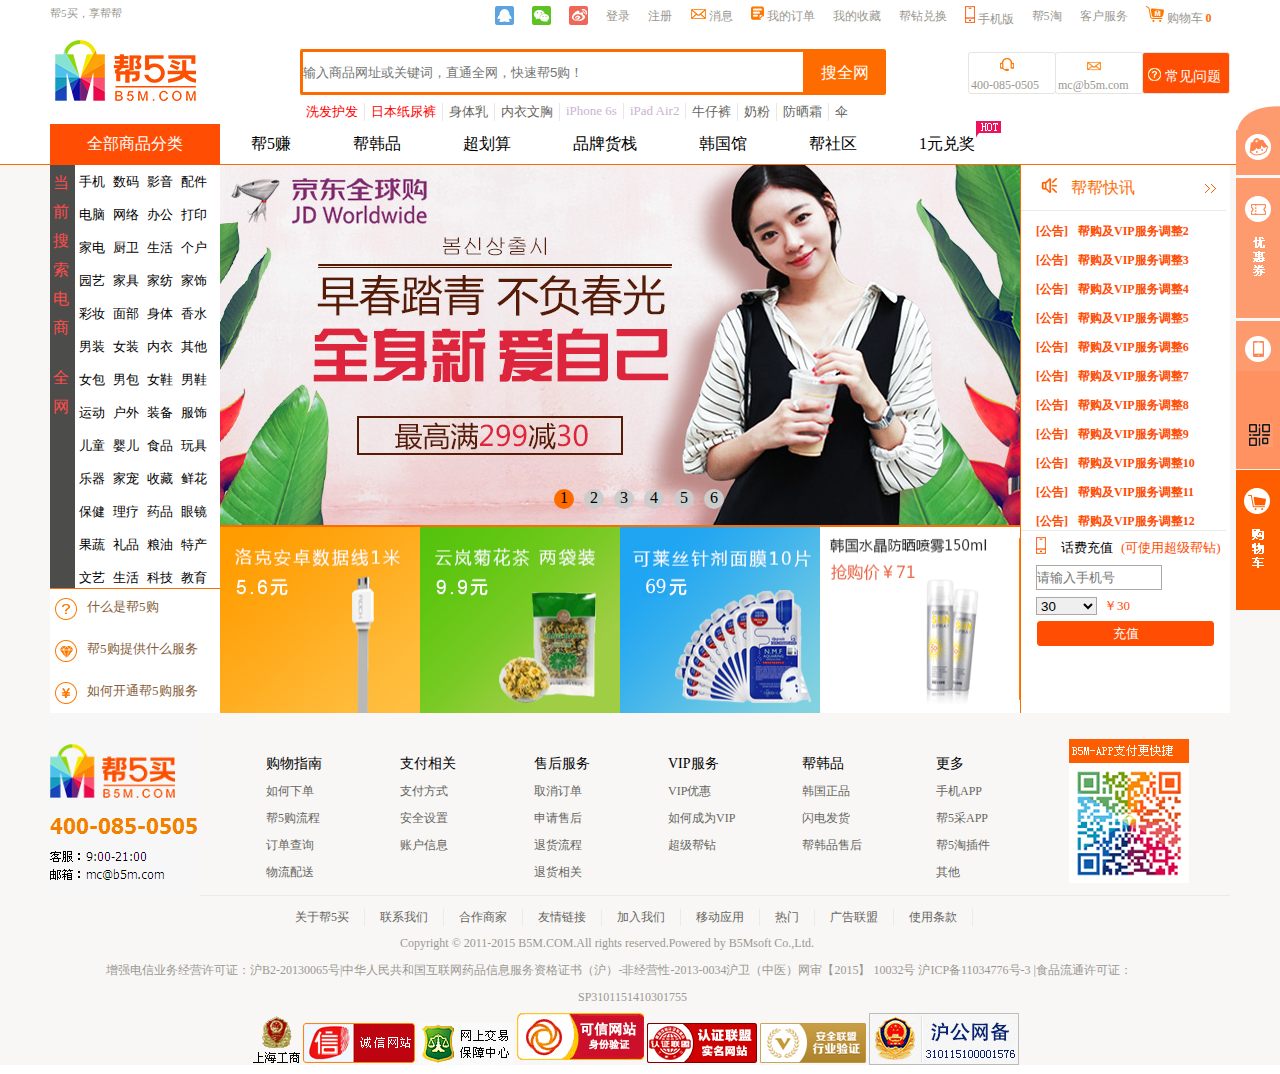
<file: index.html>
<!DOCTYPE html>
<html>
<head>
	<meta charset="utf-8">
	<title>demo</title>
	<link rel="stylesheet" type="text/css" href="bang5.css">
	<script type="text/javascript" src="index.js"></script>
</head>
<body>
	<!-- logole开始 -->
<div style="width: 100%;margin:0 auto;">
    <div id="top">
	<div class="logotop">
		<p class="topp">帮5买，享帮帮</p>
		<ul class="topul">
			<li><img src="img/xiao_07.jpg"></li>
			<li><img src="img/xiao_09.jpg"></li>
			<li><img src="img/xiao_11.jpg"></li>
			<li>登录</li>
			<li>注册</li>
			<li>
				<img src="img/xiao_16.jpg">
				<span>消息</span>
			</li>
			<li>
				<img src="img/dingdan.jpg">
				<span>我的订单</span>
			</li>
			<li>我的收藏</li>
			<li>帮钻兑换</li>
			<li>
				<img src="img/phone.png">
				<span>手机版</span>
			</li>
			<li>帮5淘</li>
			<li>客户服务</li>
			<li style="padding-right:0px;">
				<img src="img/gouwuche.jpg">
				<span>购物车</span>
				<span style="color:#fe6c00;font-weight: bolder;">0</span>
			</li>
		</ul>
	</div>
	<div class="logole">
		<img src="img/logo_03.jpg" class="logoimg">
		<input type="text" name="" placeholder="输入商品网址或关键词，直通全网，快速帮5购！" class="logoinput">
		<button class="sou">
			搜全网
		</button> 
		
		<div class="erji">
			<img src="img/xiao_14.jpg" class="logoim" style="margin-top: 5px;">
			<p style="margin-top: 3px;margin-left:2px;color: #9a9791;">400-085-0505</p>
		</div>
		<div class="emil1">
			<img src="img/xiao_16.jpg" class="logoim" style="margin-top: 8px;">
			<p style="margin-top: 3px;margin-left:2px;color: #9a9791;">mc@b5m.com</p>
		</div>
		<div class="emil0">
			<img src="img/wenhao.jpg" style="margin-left:5px;margin-top:15px;">
			<span style="color: white;font-size: 14px;">常见问题</span>
		</div>
		
		<div class="logoul">
			<ul>
				<li style="color:#ff0000;">洗发护发</li>
				<li style="color:#ff0000;">日本纸尿裤</li>
				<li>身体乳</li>
				<li>内衣文胸</li>
				<li style="color:#cbb1d3;">iPhone 6s</li>
				<li style="color:#cbb1d3;">iPad Air2</li>
				<li>牛仔裤</li>
				<li>奶粉</li>
				<li>防晒霜</li>
				<li style="border:none;">伞</li>
			</ul>
		</div>
	</div>
    </div>
</div>
	<div style=" width:1180px;margin:0 auto;">
		<div class="commodity">
			<ul>
				<li style="padding:10px 37px 10px 37px;background-color: #ff4d04;color:white;">全部商品分类</li>
				<li>帮5赚</li>
				<li>帮韩品</li>
				<li>超划算</li>
				<li>品牌货栈</li>
				<li>韩国馆</li>
				<li>帮社区</li>
				<li>1元兑奖</li>			
			</ul>
			<img class="comimg" src="img/hot.gif">
		</div>
	</div>
	<!-- logole结束 -->
	<div style="width:100%;background-color: #f8f7f6;margin:0 auto;">
	<div class="big">
		<!-- 轮播开始 -->
	<div style="width:1180px;margin:0 auto;">
		<div class="lunbo">
			<div calss="business">
				<div class="zuo">
					<p>当</p>
					<p>前</p>
					<p>搜</p>
					<p>索</p>
					<p>电</p>
					<p>商</p>
					<p style="margin-top: 29px;">全</p>
					<p>网</p>
				</div>
				<div class="you">
					<ul id="you"></ul>
				</div>
				<div class="lunimg" id="box">
					<div class="slider" id="slider">
						<div class="slide"><img src="img/bann6.png" alt=""></div>
						<div class="slide"><img src="img/bann1.jpeg" alt=""></div>
						<div class="slide"><img src="img/bann2.jpeg" alt=""></div>
						<div class="slide"><img src="img/bann3.jpeg" alt=""></div>
						<div class="slide"><img src="img/bann4.jpeg" alt=""></div>
						<div class="slide"><img src="img/bann5.jpeg" alt=""></div>						
						<div class="slide"><img src="img/bann6.png" alt=""></div>
						<div class="slide"><img src="img/bann1.jpeg" alt=""></div>
					</div>
					<span id="left"><img class="lefts" src="img/btn.gif"></span>
					<span id="right"><img class="rights" src="img/btn.gif"></span>
					<ul class="nav" id="nav">
						<li class="active">1</li>
						<li>2</li>
						<li>3</li>
						<li>4</li>
						<li>5</li>
						<li>6</li>
					</ul>
				</div>
				<div class="quan">
					<div class="dd">
						<img src="img/dd_03.jpg" style="margin-top:10px;margin-left:5px;float: left">
						<p class="ddp">什么是帮5购</p>
					</div>
					<div class="dd">
						<img src="img/dd_06.jpg" style="margin-top:10px;margin-left:5px;float: left">
						<p class="ddp">帮5购提供什么服务</p>
					</div>
					<div class="dd">
						<img src="img/dd_08.jpg" style="margin-top:10px;margin-left:5px;float: left">
						<p class="ddp">如何开通帮5购服务</p>
					</div>
				</div>
				<div class="bottom">
					<div class="android">
						<img src="img/1(1).jpg">
					</div>
					<div class="android">
						<img src="img/2.jpg">
					</div>
					<div class="android">
						<img src="img/3(1).png">
					</div>
					<div class="android">
						<a href="details.html"><img src="img/qqq.png"></a>
					</div>
				</div>
				<div class="flash">
					<div class="horn">
						<img class="hornimg1" src="img/ico-notice.png">
						<span style="cursor: pointer;">帮帮快讯</span>
						<img class="hornimg2" src="img/jiantou.jpg">
					</div>
					<div class="inform" id="inform">
						<div id="uul" class="bangul">
						<ul>
							<li><a href="">[公告]<span>帮购及VIP服务调整1</span></a></li>
							<li><a href="">[公告]<span>帮购及VIP服务调整2</span></a></li>
							<li><a href="">[公告]<span>帮购及VIP服务调整3</span></a></li>
							<li><a href="">[公告]<span>帮购及VIP服务调整4</span></a></li>
							<li><a href="">[公告]<span>帮购及VIP服务调整5</span></a></li>
							<li><a href="">[公告]<span>帮购及VIP服务调整6</span></a></li>
							<li><a href="">[公告]<span>帮购及VIP服务调整7</span></a></li>
							<li><a href="">[公告]<span>帮购及VIP服务调整8</span></a></li>
							<li><a href="">[公告]<span>帮购及VIP服务调整9</span></a></li>
							<li><a href="">[公告]<span>帮购及VIP服务调整10</span></a></li>
							<li><a href="">[公告]<span>帮购及VIP服务调整11</span></a></li>
							<li><a href="">[公告]<span>帮购及VIP服务调整12</span></a></li>
							<li><a href="">[公告]<span>帮购及VIP服务调整13</span></a></li>
							<li><a href="">[公告]<span>帮购及VIP服务调整1</span></a></li>
							<li><a href="">[公告]<span>帮购及VIP服务调整2</span></a></li>
							<li><a href="">[公告]<span>帮购及VIP服务调整3</span></a></li>
							<li><a href="">[公告]<span>帮购及VIP服务调整4</span></a></li>
							<li><a href="">[公告]<span>帮购及VIP服务调整5</span></a></li>
							<li><a href="">[公告]<span>帮购及VIP服务调整6</span></a></li>
							<li><a href="">[公告]<span>帮购及VIP服务调整7</span></a></li>
							<li><a href="">[公告]<span>帮购及VIP服务调整8</span></a></li>
							<li><a href="">[公告]<span>帮购及VIP服务调整9</span></a></li>
							<li><a href="">[公告]<span>帮购及VIP服务调整10</span></a></li>
							<li><a href="">[公告]<span>帮购及VIP服务调整11</span></a></li>
							<li><a href="">[公告]<span>帮购及VIP服务调整12</span></a></li>
							<li><a href="">[公告]<span>帮购及VIP服务调整13</span></a></li>
						</ul>
					</div>
					</div>
					<div class="phone">
						<img src="img/phone.png">
						<p class="phonep1"><span>话费充值</span><span style="margin-left: 8px;color:#ff4d04;">(可使用超级帮钻)</span></p>
						<input type="text" name="" placeholder="请输入手机号">
						<select id="se">
							<option>10</option>
							<option selected>30</option>
							<option>50</option>
							<option>100</option>
						</select>
						<p class="phonep2">￥<span id="money"></span></p>
						<button>充值</button>
					</div>
				</div>
			</div>
		</div>
	</div>
		<!-- 轮播结束 -->
		<!-- 底部开始 -->
		<div class="dibu">
			<div class="mai">
				<img src="img/loginB.jpg">
			</div>
			<div class="guide">
				<ul>
					<li style="font-size: 14px;color: #000000;">购物指南</li>
					<li>如何下单</li>
					<li>帮5购流程</li>
					<li>订单查询</li>
					<li>物流配送</li>
				</ul>
				<ul>
					<li style="font-size: 14px;color: #000000;">支付相关</li>
					<li>支付方式</li>
					<li>安全设置</li>
					<li>账户信息</li>
				</ul>
				<ul>
					<li style="font-size: 14px;color: #000000;">售后服务</li>
					<li>取消订单</li>
					<li>申请售后</li>
					<li>退货流程</li>
					<li>退货相关</li>
				</ul>
				<ul>
					<li style="font-size: 14px;color: #000000;">VIP服务</li>
					<li>VIP优惠</li>
					<li>如何成为VIP</li>
					<li>超级帮钻</li>
				</ul>
				<ul>
					<li style="font-size: 14px;color: #000000;">帮韩品</li>
					<li>韩国正品</li>
					<li>闪电发货</li>
					<li>帮韩品售后</li>
				</ul>
				<ul>
					<li style="font-size: 14px;color: #000000;">更多</li>
					<li>手机APP</li>
					<li>帮5采APP</li>
					<li>帮5淘插件</li>
					<li>其他</li>
				</ul>
				<div class="er">
					<img src="img/erweima.jpg">
				</div>
			</div>
		</div>
		<!-- 底部结束 -->
		<!-- 商标开始 -->
		<div class="shang">
			<div class="we">
				<ul>
					<li>关于帮5买</li>
					<li>联系我们</li>
					<li>合作商家</li>
					<li>友情链接</li>
					<li>加入我们</li>
					<li>移动应用</li>
					<li>热门</li>
					<li>广告联盟</li>
					<li>使用条款</li>
				</ul>
			</div>
			<p class="shangp1">Copyright © 2011-2015 B5M.COM.All rights reserved.Powered by B5Msoft Co.,Ltd.</p>
			<p class="shangp2">增强电信业务经营许可证：沪B2-20130065号|中华人民共和国互联网药品信息服务资格证书（沪）-非经营性-2013-0034沪卫（中医）网审【2015】 10032号 沪ICP备11034776号-3 |食品流通许可证：</p>
			<p class="shangp3">SP3101151410301755</p>
			<div class="biao"> 
				<img style="margin-top:3px;" src="img/bo1.gif">
				<img style="margin-top:10px;" src="img/bo2.png">
				<img style="margin-top:10px;" src="img/bo3.gif">
				<img src="img/bo4.png">
				<img style="margin-top:10px;" src="img/bo5.png">
				<img style="margin-top:10px;" src="img/bo6.png">
				<img src="img/bo7.png">
			</div>
		</div>
		<!-- 商标结束 -->
		
	</div>
</div>
<!-- </div> -->
	<!-- 右部悬浮开始 -->
	<div class="suspend">
		<div id="one">			
			<img src="img/consult-s.png">		
			<img style="margin-top: -4px;" src="img/xiaobang.png">	
		</div>
		<div id="two">
			<img style="float: left;" src="img/youhui.png">
			<div class="youhui">
			<p>未登录</p>	
			<button>登录</button>
			</div>
		</div>
		<div id="three">
			<img src="img/app.png">
			<div class="diverwei">
				<img id="serwei" style="margin-left:5px;margin-top: 52px;" src="img/serwei.png">
			</div>
		</div>
		<img id="four" src="img/cart.png">
	</div>

	<!-- 右部悬浮结束 -->
</body>
<script type="text/javascript">
	//顶部悬浮
	var cover=document.getElementById("top");
	window.onscroll=function(){
		var st=document.documentElement.scrollTop || document.body.scrollTop;
		if(st>180){
			cover.style.position='fixed';
			cover.style.margin="0 auto";
		}else{
			cover.style.position='static';
		}
	}
	
	//插入li
	var arr=['手机','数码','影音','配件','电脑','网络','办公','打印','家电','厨卫','生活','个户','园艺','家具','家纺','家饰','彩妆','面部','身体','香水','男装','女装','内衣','其他','女包','男包','女鞋','男鞋','运动','户外','装备','服饰','儿童','婴儿','食品','玩具','乐器','家宠','收藏','鲜花','保健','理疗','药品','眼镜','果蔬','礼品','粮油','特产','文艺','生活','科技','教育'];
	var ul=document.getElementById("you");
	for(var i=0;i<arr.length;i++){
		var li=document.createElement("li");
		li.setAttribute("class","youli");
		var a=document.createElement("a");
        a.setAttribute("href","");
        a.setAttribute("class","aa");
		a.innerHTML=arr[i];
		li.appendChild(a);
		ul.appendChild(li);
		
	}
	//帮帮快讯
	var rollindex=0;
	var timer1;
	var info=document.getElementById("inform");
	var uul=document.getElementById("uul");
	window.onload=function(){
		timer1 = setInterval(roll,30);
	}
	info.onmouseover = function(){
		clearInterval(timer1);
	}
	info.onmouseout = function(){
		timer1 = setInterval(roll,30);
	}
	function roll(){				
		var now=parseInt(getStyle(uul,"top"));
		if(now==-377){
			uul.style.top = '0px';
		}
		else{
			var speed=-1;
			uul.style.top=now+speed+"px";
		}
	}
	//显示钱数
	var money=document.getElementById("money");
	var se=document.getElementById("se");
	money.innerHTML=se.value;
	se.onchange=function changeMoney(){
		money.innerHTML=se.value;
	}
	//悬浮
	var one=document.getElementById("one");
	var two=document.getElementById("two");
	var three=document.getElementById("three");
	var four=document.getElementById("four");
		one.onmouseover=function(){
			animate(one,{left:-70});
		}
		one.onmouseout=function(){
			animate(one,{left:0});
		}
		two.onmouseover=function(){
			animate(two,{left:-70});
		}
		two.onmouseout=function(){
			animate(two,{left:0});
		}
		var img1=document.getElementById("serwei");
		three.onmouseover=function(event){
			img1.src="img/erwei.png";
			img1.style.marginTop="3px";
			animate(three,{left:-70});
		}
		three.onmouseout=function(){
			animate(three,{left:0});		
			img1.src="img/serwei.png";
			img1.style.marginTop="52px";
		}
		four.onmouseover=function(){
			animate(four,{left:-70});
		}
		four.onmouseout=function(){
			animate(four,{left:0});
		}
	//轮播图
	var box = document.getElementById('box');
		var oNavlist = document.getElementById('nav').children;
		var slider = document.getElementById('slider');
		var left = document.getElementById('left');
		var right = document.getElementById('right');
		var index = 1;
		var timer;
		var isMoving = false;
		box.onmouseover = function(){
			animate(left,{opacity:100})
			animate(right,{opacity:100})
			clearInterval(timer)
		}
		box.onmouseout = function(){
			animate(left,{opacity:0})
			animate(right,{opacity:0})
			timer = setInterval(next, 3000);
		}
		right.onclick = next;
		left.onclick = prev;
		for( var i=0; i<oNavlist.length; i++ ){
			(function(i){
				oNavlist[i].onclick = function(){
					index = i+1;
					navmove();
					animate(slider,{left:-800*index});
				}
			})(i);
		}
		function next(){
			if(isMoving){
				return;
			}
			isMoving = true;
			index++;
			navmove();
			animate(slider,{left:-800*index},function(){
				if(index==7){
					slider.style.left = '-800px';
					index = 1;
				}
				isMoving = false;
			});
		}
		function prev(){
			if(isMoving){
				return;
			}
			isMoving = true;
			index--;
			navmove();
			animate(slider,{left:-800*index},function(){
				if(index==0){
					slider.style.left = '-4800px';
					index = 6;
				}
				isMoving = false;
			});
		}
		function navmove(){
			for( var i=0; i<oNavlist.length; i++ ){
				oNavlist[i].className = "";
			}
			if(index >6 ){
				oNavlist[0].className = "active";
			}else if(index<=0){
				oNavlist[5].className = "active";
			}else {
				oNavlist[index-1].className = "active";
			}
		}
		timer = setInterval(next, 3000);
</script>
</html>
</file>
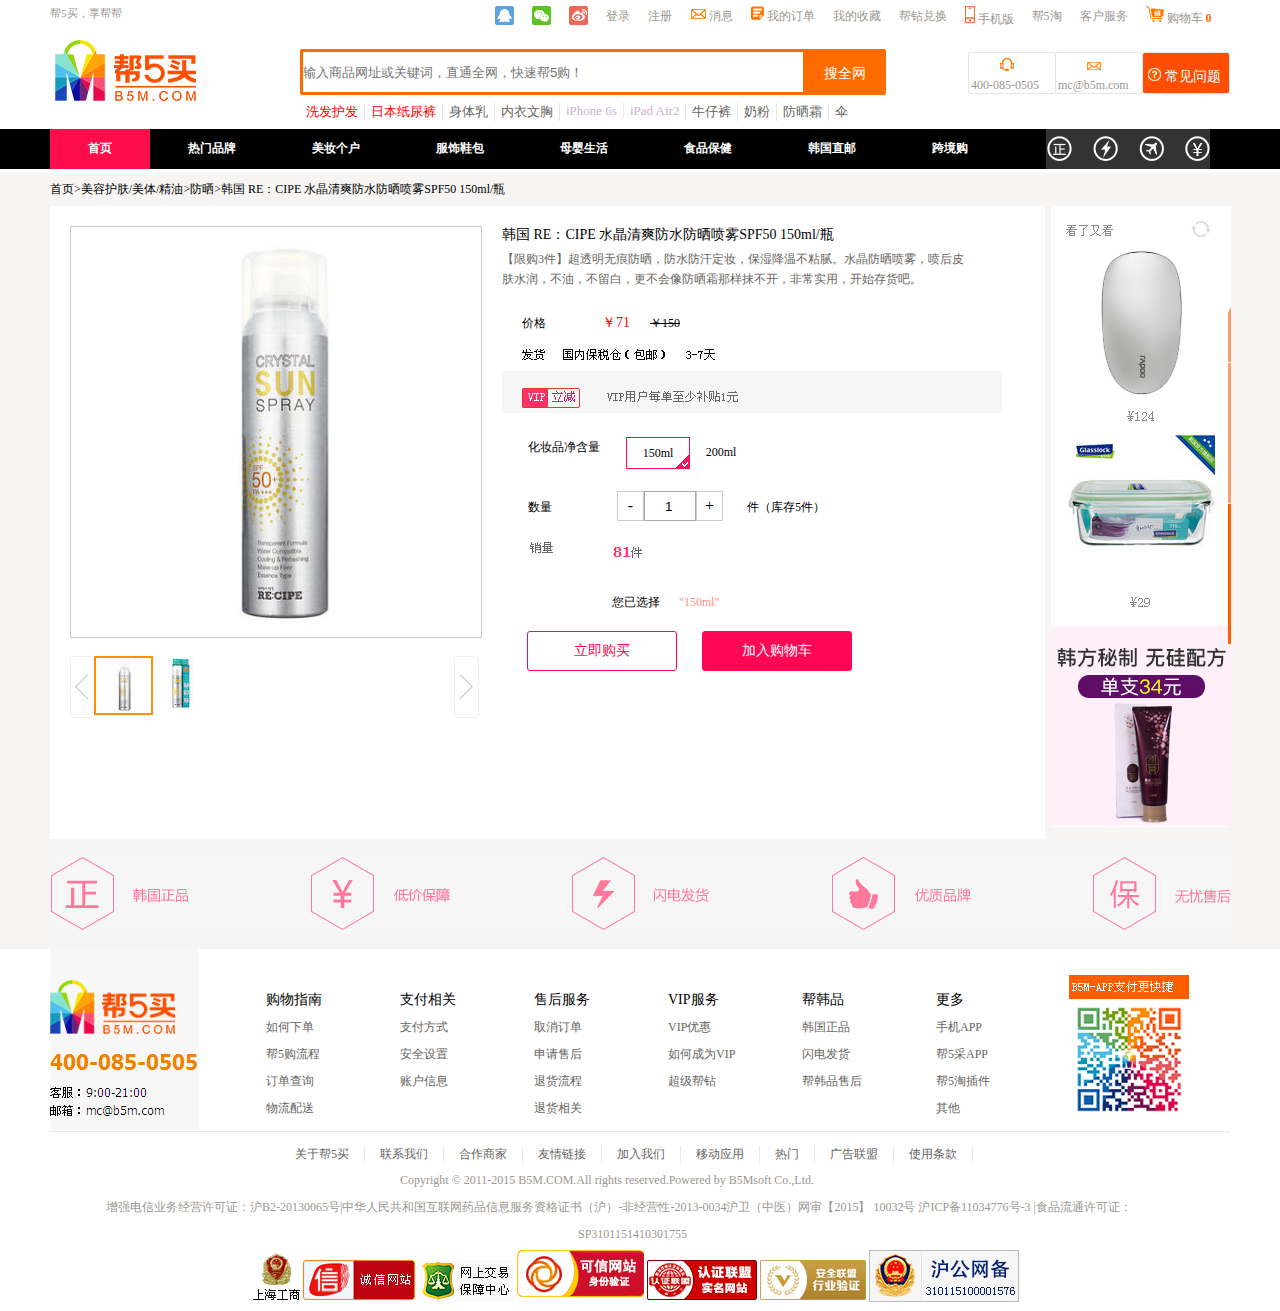
<file: details.html>
<!DOCTYPE html>
<html>
<head>
	<meta charset="utf-8">
	<title>demo</title>
	<link rel="stylesheet" type="text/css" href="details.css">
</head>
<body>
	<!-- logole开始 -->
	<div class="envelop" id="envelop">
	</div>
	<div id="top">
			<div class="logotop">
				<p class="topp">帮5买，享帮帮</p>
				<ul class="topul">
					<li><img src="img/xiao_07.jpg"></li>
					<li><img src="img/xiao_09.jpg"></li>
					<li><img src="img/xiao_11.jpg"></li>
					<li>登录</li>
					<li>注册</li>
					<li>
						<img src="img/xiao_16.jpg">
						<span>消息</span>
					</li>
					<li>
						<img src="img/dingdan.jpg">
						<span>我的订单</span>
					</li>
					<li>我的收藏</li>
					<li>帮钻兑换</li>
					<li>
						<img src="img/phone.png">
						<span>手机版</span>
					</li>
					<li>帮5淘</li>
					<li>客户服务</li>
					<li style="padding-right:0px;">
						<img src="img/gouwuche.jpg">
						<span>购物车</span>
						<span style="color:#fe6c00;font-weight: bolder;">0</span>
					</li>
				</ul>
			</div>
			<div class="logole" id="logo">
				<img src="img/logo_03.jpg" class="logoimg">
				<input type="text" name="" placeholder="输入商品网址或关键词，直通全网，快速帮5购！" class="logoinput">
				<button class="sou">
					搜全网
				</button> 
				<div class="erji">
					<img src="img/xiao_14.jpg" class="logoim" style="margin-top: 5px;">
					<p style="margin-top: 3px;margin-left:2px;color: #9a9791;">400-085-0505</p>
				</div>
				<div class="emil1">
					<img src="img/xiao_16.jpg" class="logoim" style="margin-top: 8px;">
					<p style="margin-top: 3px;margin-left:2px;color: #9a9791;">mc@b5m.com</p>
				</div>
				<div class="emil0">
					<img src="img/wenhao.jpg" style="margin-left:5px;margin-top:15px;">
					<span style="color: white;font-size: 14px;">常见问题</span>
				</div>				
				<div class="logoul">
					<ul>
						<li style="color:#ff0000;">洗发护发</li>
						<li style="color:#ff0000;">日本纸尿裤</li>
						<li>身体乳</li>
						<li>内衣文胸</li>
						<li style="color:#cbb1d3;">iPhone 6s</li>
						<li style="color:#cbb1d3;">iPad Air2</li>
						<li>牛仔裤</li>
						<li>奶粉</li>
						<li>防晒霜</li>
						<li style="border:none;">伞</li>
					</ul>
				</div>
			</div>
	</div>
	<div class="pliot">
		<div class="guiul">
			<ul>
				<li style="background-color: #fe0d4a;">首页</li>
				<li>热门品牌</li>
				<li>美妆个户</li>
				<li>服饰鞋包</li>
				<li>母婴生活</li>
				<li>食品保健</li>
				<li>韩国直邮</li>
				<li>跨境购</li>
				<li style="padding:0px 0px 0px 40px;">
					<img src="img/ff_03.jpg">
				</li>
			</ul>
		</div>
	</div>
	<!-- logole结束 -->
	<!-- 主页开始 -->	
	<div class="bigzhu" id="bigzhu">
		<div style="width: 1180px;margin:0 auto;">
			<p class="zhup">首页>美容护肤/美体/精油>防晒>韩国 RE：CIPE 水晶清爽防水防晒喷雾SPF50 150ml/瓶</p>
		</div>
		<div class="zhuye" id="zhuye">
			<div class="zhuleft">
				<div class="leftimg">						
					<div id="img1">
						<img id="pp0" src="img/pp0.jpeg" width="410" height="410"/>
						<div id="slider"></div>
					</div>
					<div id="img2">
						<img src="img/pp0.jpeg"  id="Bimg" width="920" height="920" />
					</div>						
					<div class="pp">
						<img src="img/spanl.jpg">
						<img id="sp0" class="spsp" src="img/sp0.jpeg">
						<img id="sp1" src="img/sp1.jpeg">
						<img src="img/spanr.jpg" style="margin-left:246px;">
					</div>					
				</div>
				<div class="rip">
					<p style="font-size: 14px;">韩国 RE：CIPE 水晶清爽防水防晒喷雾SPF50 150ml/瓶</p>
					<div style="width: 466px;">
						<p style="font-size: 12px;color: #676660;line-height: 20px;margin-top: 5px;">【限购3件】超透明无痕防晒，防水防汗定妆，保湿降温不粘腻。水晶防晒喷雾，喷后皮肤水润，不油，不留白，更不会像防晒霜那样抹不开，非常实用，开始存货吧。</p>
					</div>
					<p class="p1">价格<span class="sp">￥71</span><span class="sp2">￥150</span></p>
					<img src="img/ss_09.jpg">
					<div class="content">
						<p style="font-size: 12px;float: left;margin-top:2px;">化妆品净含量</p>
						<div class="ml1" id="ml1">150ml</div>
						<div id="ml2" style="margin-left: 0px;">200ml</div>
					</div>
					<div class="count">
						<span class="countp">数量</span>
						<div class="stock">
							<div id="minus">-</div>
							<input id="stockin" type="text" name="" value="1">
							<div id="add">+</div>
						</div>
						<span style="float: left;font-size: 12px;margin-left:20px;margin-top: 10px; ">件（库存5件）</span>
					</div>
					<img src="img/oo_03.jpg">
					<p class="mlp">您已选择 <span style="color: #ff907c;margin-left:16px;" id="choice">"150ml"</span></p>
					<button class="but" style="background-color: white;color: #ff0754;">立即购买</button>
					<button class="but" id="addcar" style="background-color: #ff0754;color: white;">加入购物车</button>
				</div>	
			</div>
			<div class="zhuright">
				<img src="img/ww_07.jpg">
			</div>
		</div>
		<div style="margin:0 auto;width: 1180px;">
			<img src="img/a_07.jpg">
		</div>
	</div>
	<!-- 主页结束 -->
	<!-- 底部开始 -->
	<div class="dibu">
		<div class="mai">
			<img src="img/loginB.jpg">
		</div>
		<div class="guide">
			<ul>
				<li style="font-size: 14px;color: #000000;">购物指南</li>
				<li>如何下单</li>
				<li>帮5购流程</li>
				<li>订单查询</li>
				<li>物流配送</li>
			</ul>
			<ul>
				<li style="font-size: 14px;color: #000000;">支付相关</li>
				<li>支付方式</li>
				<li>安全设置</li>
				<li>账户信息</li>
			</ul>
			<ul>
				<li style="font-size: 14px;color: #000000;">售后服务</li>
				<li>取消订单</li>
				<li>申请售后</li>
				<li>退货流程</li>
				<li>退货相关</li>
			</ul>
			<ul>
				<li style="font-size: 14px;color: #000000;">VIP服务</li>
				<li>VIP优惠</li>
				<li>如何成为VIP</li>
				<li>超级帮钻</li>
			</ul>
			<ul>
				<li style="font-size: 14px;color: #000000;">帮韩品</li>
				<li>韩国正品</li>
				<li>闪电发货</li>
				<li>帮韩品售后</li>
			</ul>
			<ul>
				<li style="font-size: 14px;color: #000000;">更多</li>
				<li>手机APP</li>
				<li>帮5采APP</li>
				<li>帮5淘插件</li>
				<li>其他</li>
			</ul>
			<div class="er">
				<img src="img/erweima.jpg">
			</div>
		</div>
	</div>
	<!-- 底部结束 -->
	<!-- 商标开始 -->
	<div class="shang">
		<div class="we">
			<ul>
				<li>关于帮5买</li>
				<li>联系我们</li>
				<li>合作商家</li>
				<li>友情链接</li>
				<li>加入我们</li>
				<li>移动应用</li>
				<li>热门</li>
				<li>广告联盟</li>
				<li>使用条款</li>
			</ul>
		</div>
		<p class="shangp1">Copyright © 2011-2015 B5M.COM.All rights reserved.Powered by B5Msoft Co.,Ltd.</p>
		<p class="shangp2">增强电信业务经营许可证：沪B2-20130065号|中华人民共和国互联网药品信息服务资格证书（沪）-非经营性-2013-0034沪卫（中医）网审【2015】 10032号 沪ICP备11034776号-3 |食品流通许可证：</p>
		<p class="shangp3">SP3101151410301755</p>
		<div class="biao"> 
			<img style="margin-top:3px;" src="img/bo1.gif">
			<img style="margin-top:10px;" src="img/bo2.png">
			<img style="margin-top:10px;" src="img/bo3.gif">
			<img src="img/bo4.png">
			<img style="margin-top:10px;" src="img/bo5.png">
			<img style="margin-top:10px;" src="img/bo6.png">
			<img src="img/bo7.png">
		</div>
	</div>
	<!-- 商标结束 -->
	<!-- 加入购物车 -->
	<div class="car" id="car">
		<p id="carp">X</p>
		<img src="img/rr11_02.jpg" style="margin-top: 15px;">
		<div class="carbut">
			<button class="but" id="but" style="background-color: white;color: #ff0754;">继续购物</button>
			<button class="but" style="background-color: #ff0754;color: white;">去购物车结算</button>
		</div>
	</div>
</body>
<script type="text/javascript">

	var st=document.documentElement.scrollTop || document.body.scrollTop;
	//切换商品
	var pp0=document.getElementById("pp0");
	var sp0=document.getElementById("sp0");
	var sp1=document.getElementById("sp1");
	var Bimg=document.getElementById("Bimg");
	sp0.onmouseover=function(){	
		pp0.src="img/pp0.jpeg";
		Bimg.src="img/pp0.jpeg";
		sp0.className="spsp";
		sp1.className="";
	}
	sp1.onmouseover=function(){
		pp0.src="img/pp1.jpeg";
		Bimg.src="img/pp1.jpeg";
		sp1.className="spsp";
		sp0.className="";
	}
	//化妆品净含量
	var ml1=document.getElementById("ml1");
	var ml2=document.getElementById("ml2");
	var choice=document.getElementById("choice");
	ml1.onclick=function(){
		ml1.setAttribute("class","ml1");
		ml2.setAttribute("class","ml2");
		choice.innerHTML='"150ml"';
	}
	ml2.onclick=function(){
		ml2.setAttribute("class","ml1");
		ml1.setAttribute("class","ml2");
		choice.innerHTML='"200ml"';
	}
	//加减数量
	var minus=document.getElementById("minus");
	var add=document.getElementById("add");
	var stockin=document.getElementById("stockin");
	window.onload=jia();
	function jia(){
		if(stockin.value<="1"){
			minus.style.cursor="not-allowed";
		}
		else{
			minus.style.cursor="pointer";
		}
		if(stockin.value>="5"){
			add.style.cursor="not-allowed";
		}
		else{
			add.style.cursor="pointer";
		}

	}
	stockin.onchange=function(){
		jia();
	}
	minus.onclick=function(){
		stockin.value--;
		jia();
	}
	add.onclick=function(){
		stockin.value++;
		jia();
	}

	//继续购物
	var carp=document.getElementById("carp");
	var but=document.getElementById("but");
	var car=document.getElementById("car");
	var addcar=document.getElementById("addcar");
	var envelop=document.getElementById("envelop");
	envelop.style.height=document.body.clientHeight+"px";
	var logo=document.getElementById("logo");
	addcar.onclick=function(){
		car.style.display="block";
		envelop.style.display="block";
	}
	carp.onclick=function(){
		car.style.display="none";
		envelop.style.display="none";
		logo.style.zIndex="10";

	}
	but.onclick=function(){
		car.style.display="none";
		envelop.style.display="none";
		
	}
	// 放大镜
	//获取元素
	var bigzhu=document.getElementById("bigzhu");
	var zhuye=document.getElementById("zhuye");
	var img1=document.getElementById("img1");
	var slider=document.getElementById("slider");
	var img2=document.getElementById("img2");
	var leftimg=document.getElementsByClassName("leftimg")[0];
	img1.onmouseover=function(){
		slider.style.display="block";
		img2.style.display="block";
	}
	img1.onmouseout=function(){
		slider.style.display="none";
		img2.style.display="none";
	}
	img1.onmousemove=function(ev){
		var ev=ev || window.event;
		var offset = document.documentElement.scrollTop;
		var left=ev.clientX-leftimg.offsetLeft-slider.offsetWidth/2;
		var top=ev.clientY-leftimg.offsetTop-slider.offsetHeight/2+offset;
		var maxleft=img1.offsetWidth-slider.offsetWidth;
		var maxtop=img1.offsetHeight-slider.offsetHeight;
		left=left>maxleft?maxleft:(left<0?0:left);
		top=top>maxtop?maxtop:(top<0?0:top);
		slider.style.left=left+"px";
		slider.style.top=top+"px";
		var w=left/maxleft;
		var h=top/maxtop;		
		var Bimgleft=img2.offsetWidth-Bimg.offsetWidth;
		var Bimgtop=img2.offsetHeight-Bimg.offsetHeight;
		Bimg.style.left=w*Bimgleft+"px";
		Bimg.style.top=h*Bimgtop+"px";
	}
</script>
</html>
</file>
<file: bang5.css>
*{
	padding: 0;
	margin: 0;
}
ol,ul,li{
	list-style: none;
}
a{
	text-decoration: none;
	color: #ff4d04;
}
/*logole开始*/
#top{
	position: static;
	z-index: 100;
	background-color: white;
	margin:0 auto;
	width: 100%;
}
.logotop{
	margin:0 auto;
	margin-top: 6px;
	width: 1180px;
	height: 20px;
}
.aa{
	color: black;
}
.aa:hover{
	color: #ff4d04;
	text-decoration: underline;
}
.topp{
	font-size: 11px;
	color: #9a9791;
	float: left;
}
.topul{
	width: 750px;
	height: 20px;
	margin-left:355px;
	float: left;
}
.topul li{
	float: left;
	font-size: 12px;
	padding-left: 18px;
	line-height: 20px;
	color: #9a9791;
}
.logole{
	width:1180px;
	height:85px;
	margin:0 auto;
	position: relative;
	margin-top: 13px;
}
.logoimg{
	position: absolute;
	top:0px;
	left:5px;

}
.logoinput{
	width: 500px;
	height: 40px;
	border:3px solid #fe6c00;
	border-radius: 2px;
	position: absolute;
	top:10px;
	left:250px;

}
.sou{
	width: 83px;
	height: 46px;
	background-color: #fe6c00;
	color:white;
	font-size: 16px;
	text-align: center;
	line-height: 46px;
	position: absolute;
	top:10px;
	left:753px;
	border-radius: 2px;
	border: 1px solid #fe6c00;
	cursor: pointer;
}
.erji{
	width: 86px;
	height: 40px;
	border:1px solid #e6e5e2;
	position: absolute;
	top:13px;
	right:174px;
	font-size: 12px;
	color: #666560;
	border-radius: 3px;
}
.erji img{
	width: 16px;
	height: 13px;
}
.emil1{
	width: 86px;
	height: 40px;
	border:1px solid #e6e5e2;
	position: absolute;
	top:13px;
	right:87px;
	font-size: 12px;
	color: #666560;
	border-radius: 3px;

}
.emil1 img{
	width: 15px;
	height: 10px;
}
.emil0{
	width: 86px;
	height: 40px;
	border:1px solid #e6e5e2;
	background-color: #ff4d04;
	position: absolute;
	top:13px;
	right:0px;
	border-radius: 3px;
}
.logoim{
	margin-top:5px;
	margin-left:30px;
}
.logoul{
	position: absolute;
	top:64px;
	left:250px;
	width: 585px;
	height: 17px;
	float:left;
}
.logoul ul li{	
	float:left;
	padding:0px 6px 0px 6px;
	border-right:1px solid #ebe7e7;
	font-size: 13px;
	color:#666560;
	cursor: pointer;
}
.commodity{
	width: 972px;
	height: 40px;
	position: relative;
}
.commodity ul li{
	float:left;
	padding:10px 31px 10px 31px;
	cursor: pointer;
}
.commodity ul li:hover{
	color: #ff4d04;
}
.comimg{
	position: absolute;
	top:-5px;
	right:21px;

}
/*logole结束*/
.big{
	background: #f8f7f6;
	border-top:1px solid #fe6c00;
	width:100%;
	height:900px;
}
/*轮播开始*/
.lunimg{
	width: 800px;
	height: 360px;
	float: left;
	overflow: hidden;
	position: relative;
}
.slider{
	width: 6400px;
	position: absolute;
	left: -800px;
}
.slide{
	width: 800px;
	overflow: hidden;
	float: left;
	cursor: pointer;
}
.lefts{
	position: absolute;
	width: 60px;
	height: 120px;
	cursor: pointer;
	top:0px;
}
.rights{
	position: absolute;
	width: 60px;
	height: 120px;
	cursor: pointer;
	top:-60px;
}
#left{
	position: absolute;
	top:130px;
	left: 15px;
	width: 60px;
	height: 60px;
	cursor: pointer;
	overflow: hidden;
	opacity: 0;
}
#right{
	position: absolute;
    top: 130px;
	right: 15px;
	width: 60px;
	height: 60px;
	cursor: pointer;	
	overflow: hidden;
	opacity: 0;
}
.nav{
	position: absolute;
	left: 329px;
	bottom: 16px;
}
.nav>li{
	float: left;
	width: 20px;
	height: 20px;
	background: #ccc;
	cursor: pointer;
	margin: 0 5px;
	border-radius: 50%;
	text-align: center;
}
.nav .active{
	background: #fe6c00;
}
.lunbo{
	width:1180px;
	height: 548px;
	margin:0 auto;
	position: relative;
	background-color: #ffffff;
	overflow: hidden;
}
.business{
	width:170px;
	height: 423px;
}
.zuo{
	width: 25px;
	height: 423px;
	background-color: #4c4c4a;
	color:#ff4d4b;
	margin-top:0px;
	overflow: hidden;
	float:left;
	border-bottom: 1px solid #fe6c00;
}
.zuo p{
	margin-top:8px;
	margin-left:3px;
}
.you{
	width: 145px;
	height: 423px;
	border-bottom:1px solid #fe6c00;
	float: left;
}
.youli{
	float:left;
	padding:8px 4px 7px 4px;
	font-size: 13px;
}

.quan{
	width: 170px;
	height: 125px;
	position: absolute;
	left:0px;
	bottom: 0px;
}
.dd{
	width: 170px;
	height: 42px;
}
.ddp{
	float: left;
	font-size: 13px;
	color: #855d38;
	margin-left:10px;
	margin-top:10px;
	cursor: pointer;
}
.bottom{
	width: 800px;
	height: 186px;
	position: absolute;
	border-top: 2px solid #fe6c00;
	bottom: 0px;
	left:170px;
}
.android{
	width: 200px;
	height: 186px;
	float: left;
	cursor: pointer;
}
.android img{
	width: 200px;
	height: 186px;
}
.flash{
	width: 209px;
	height: 550px;
	border-left:1px solid #fe6c00;
	position: absolute;
	right: 0px;
	top:0px;
	overflow: hidden;
}
.horn{
	width: 205px;
	height: 45px;
	border-bottom: 1px solid #ebeae7;
}
.hornimg1{
	margin-top: 13px;
	margin-left:20px;
}
.horn span{
	margin-left:10px;
	color:#fe6c00;
}
.hornimg2{
	margin-left: 66px;
	margin-top:13px;
}
.inform{
	width: 205px;
	height: 319px;
	border-bottom: 1px solid #ebeae7;
	position: relative;
	overflow: hidden;
}
.bangul{
	height: 640px;
	position: absolute;
	top:0px;
}
.bangul ul li{
	font-size: 12px;
	height: 29px;
	line-height: 29px;
	padding-left: 15px;
	color:#ff4d04;
	font-weight: bolder;
}
.bangul ul li span{
	margin-left: 10px;
}
.phone{
	width: 211px;
	height: 183px;
	position: relative;
}
.phone img{
	position: absolute;
	top:6px;
	left:15px;
}
.phonep1{
	position: absolute;
	top:8px;
	left:40px;
	font-size: 13px;
}
.phone input{
	width: 124px;
	height: 23px;
	position: absolute;
	top:34px;
	left:15px;
	border:1px solid #aca7a2;
}
.phone select{
	position: absolute;
	top:66px;
	left:15px;
	width: 61px;
	height: 18px;
	border:1px solid #aca7a2;
}
.phonep2{
	position: absolute;
	top:66px;
	left:83px;
	width: 84px;
	color: #ff4d04;
	font-size: 13px;
}
.phone button{
	width: 177px;
	height: 25px;
	background-color: #ff4d04;
	border:1px solid #ff4d04;
	border-radius: 3px;
	position: absolute;
	top:90px;
	left:16px;
	color: white;
}
/*轮播结束*/
/*底部开始*/
.dibu{
	width: 1180px;
	height:182px;
	margin:0 auto;
}
.mai{
	width: 150px;
	height: 182px;
	float:left;
}
.guide{
	width: 1030px;
	height: 182px;
	float:left;
	border-bottom: 1px solid #ebeae8;
}
.guide ul{
	width: 68px;
	height: 127px;
	margin-top: 32px;
	margin-left:66px;
	float:left;
}
.guide ul li{
	padding-top:10px;
	font-size: 12px;
	color: #666560;
}
.er{
	float:left;
	margin-left:65px;
	margin-top:26px;
}
/*底部结束*/
/*商标开始*/
.shang{
	width: 1180px;
	height: 165px;
	margin:0 auto;
}
.we{
	width: 699px;
	height: 16px;
	margin-left:230px;
	margin-top: 14px;

}
.we ul li{
	float:left;
	padding:0px 15px 0px 15px;
	border-right: 1px solid #ebeae8;
	font-size: 12px;
	color: #666560;
}
.shangp1{
	font-size: 12px;
	color: #9a9791;
	margin-left:350px;
	margin-top: 11px;
}
.shangp2{
	font-size: 12px;
	color: #9a9791;
	margin-left:56px;
	margin-top: 11px;
}
.shangp3{
	font-size: 12px;
	color: #9a9791;
	margin-left:528px;
	margin-top: 11px;
}
.biao{
	width: 774px;
	height: 54px;
	margin-left:200px;
	margin-top: 8px;
}
.biao img{
	float: left;
	margin-left:3px;
}
/*商标结束*/
/*右部悬浮开始*/
.suspend{
	width: 44px;
	height: 509px;
	position: relative;
	position: fixed;
	z-index:999;
	top:70px;
	right:0px;
}
#one{
	position: absolute;
	left:0px;
	top:0px;
	overflow: hidden;
	cursor: pointer;
}
.youhui{
	width: 63px;
	height: 140px;
	background-color: #fd9a6e;
	float: left;
}
#two{
	position: absolute;
	left:0px;
	top:108px;
	overflow: hidden;
	width: 123px;
	height: 140px;
	float: left;
	cursor: pointer;
}
#two p{
	margin-top: 53px;
	font-size: 12px;
}
#two button{
	width: 40px;
	height: 20px;
	background-color: #ff9260;
	border: 0.9px solid white;
	color: white;
	font-weight: lighter;
	font-size: 12px;
	margin-top: 10px;
	border-radius: 3px;
	cursor: pointer;
}
#three{
	position: absolute;
	top:251px;
	left:0px;
	overflow: hidden;
	width: 123px;
	height: 148px;
	cursor: pointer;
}
.diverwei{
	width: 123px;
	height: 100px;
	background-color: #ff9260;
	padding-left:8px;
	line-height: 100px;
	margin-top: -4px;
}
#four{
	position: absolute;
	top:400px;
	left:0px;
	cursor: pointer;
}
/*右部悬浮结束*/
</file>
<file: details.css>
*{
	padding: 0;
	margin: 0;
}
ol,ul,li{
	list-style: none;
}
a{
	text-decoration: none;
}
html{
	height: 100%;
	margin:0;
}
body{
	margin: 0;
}
#top{
	position: static;
	z-index: 100;
	background-color: white;
	margin:0 auto;
}
.envelop{
	width: 100%;
	height: 100vw;
	background-color: #dedcd8;
	display: none;
	opacity: 0.5;
	position: absolute;
	top:0px;
	left:0px;
	z-index: 999;
}
/*logole开始*/
.logotop{
	margin:0 auto;
	margin-top: 6px;
	width: 1180px;
	height: 20px;
}
.topp{
	font-size: 11px;
	color: #9a9791;
	float: left;
}
.topul{
	width: 750px;
	height: 20px;
	margin-left:355px;
	float: left;
}
.topul li{
	float: left;
	font-size: 12px;
	padding-left: 18px;
	line-height: 20px;
	color: #9a9791;
}
.logole{
	width:1180px;
	height:90px;
	margin:0 auto;
	position: relative;
	margin-top: 13px;
}
.logoimg{
	position: absolute;
	top:0px;
	left:5px;
}
.logoinput{
	width: 500px;
	height: 40px;
	border:3px solid #fe6c00;
	border-radius: 2px;
	position: absolute;
	top:10px;
	left:250px;
}
.sou{
	width: 83px;
	height: 46px;
	background-color: #fe6c00;
	color:white;
	font-size: 14px;
	text-align: center;
	line-height: 46px;
	position: absolute;
	top:10px;
	left:753px;
	border-radius: 2px;
	border: 1px solid #fe6c00;
	cursor: pointer;
}
.erji{
	width: 86px;
	height: 40px;
	border:1px solid #e6e5e2;
	position: absolute;
	top:13px;
	right:174px;
	font-size: 12px;
	color: #666560;
	border-radius: 3px;
}
.erji img{
	width: 16px;
	height: 13px;
}
.emil1{
	width: 86px;
	height: 40px;
	border:1px solid #e6e5e2;
	position: absolute;
	top:13px;
	right:87px;
	font-size: 12px;
	color: #666560;
	border-radius: 3px;

}
.emil1 img{
	width: 15px;
	height: 10px;
}
.emil0{
	width: 86px;
	height: 40px;
	border:1px solid #e6e5e2;
	background-color: #ff4d04;
	position: absolute;
	top:13px;
	right:0px;
	border-radius: 3px;
}
.logoim{
	margin-top:5px;
	margin-left:30px;
}
.logoul{
	position: absolute;
	top:64px;
	left:250px;
	width: 585px;
	height: 17px;
	float:left;
}
.logoul ul li{	
	float:left;
	padding:0px 6px 0px 6px;
	border-right:1px solid #ebe7e7;
	font-size: 13px;
	color:#666560;
}
.pliot{
	width: 100%;
	height: 40px;
	background-color: #000000;
}
.guiul{
	width: 1180px;
	height: 40px;
	margin:0 auto;
}
.guiul ul li{
	float: left;
	padding: 11px 38px 12px 38px;
	color: white;
	font-size: 12px;
	font-weight: bolder;
}
/*logole结束*/
/*主页开始*/
.zhup{
	font-size: 12px;
	margin-top:8px;
	margin-left: 0px;
	margin-bottom: 8px;
}
.bigzhu{
	width: 100%;
	height: 776px;
	background-color: #f6f5f4;
	overflow: hidden;
}
.zhuye{
	width: 1180px;
	height: 633px;
	margin:0 auto;
}
.zhuleft{
	width: 995px;
	height: 633px;
	background-color: white;
	float: left;
	overflow: hidden;
}
.pp{
	width: 414px;
	height: 64px;
	margin-top:430px;
}
.pp img{
	float: left;
}
.spsp{
	border: 2px solid #ff9003;
}
.leftimg{
	width: 412px;
	height: 504px;
	margin-top: 20px;
	margin-left:20px;
	float: left;
	position: relative;
}
.rip{
	width: 500px;
	height: 500px;
	margin-top: 20px;
	margin-left:20px;
	float: left;
	z-index: 99;
	float: left;
}
.p1{
	font-size: 12px;
	margin-left: 20px;
	margin-top:25px;
}
.sp{
	font-size: 14px;
	color: #ff0000;
	margin-left: 56px;
}
.sp2{
	margin-left: 20px;
	text-decoration: line-through;
}
.p2{
	font-size: 12px;
	margin-top:18px;
	margin-left: 20px;
}
.vip{
	width: 500px;
	height: 43px;
	background-color: #f7f6f5;
	margin-left: 0px;
	margin-top: 10px;
}
.content{
	width: 248px;
	height: 33px;
	margin-left: 26px;
}
.content div{
	width: 62px;
	height: 30px;
	float: left;
	font-size: 12px;
	text-align: center;
	line-height: 30px;
	margin-left: 26px;
	cursor: pointer;
}
.ml1{
	border: 1px solid #fe0d4a;
	background: url(img/duigou.png) no-repeat right bottom;
}
.ml2{
	border:none;
	background:none;
}
.count{
	width: 330px;
	height: 34px;
	margin-top:19px;
	margin-left:26px;
}
.countp{
	font-size: 12px;
	float: left;
	margin-top: 10px;
}
.stock{
	width: 110px;
	height: 28px;
	text-align: center;
	line-height: 28px;
	margin-left: 65px;
	float: left;
	margin-top: 2px;
}
.stock div{
	float: left;
	border:1px solid #cecbc5;
	width: 25px;
	height: 28px;
	cursor: pointer;
}
.stock input{
	width: 30px;
	height: 28px;
	border:1px solid #aca7a2;
	float: left;
	padding-left: 20px;
}
.mlp{
	font-size: 12px;
	margin-left: 110px;
	margin-top: 20px;
}
.but{
	width: 150px;
	height: 40px;
	border:1px solid #ff0754;
	border-radius: 3px;
	margin-left: 25px;
	margin-top:20px;
	float: left;
	font-size: 14px;
	cursor: pointer;
}
.zhuright{
	width: 177px;
	height: 621px;
	float: left;
	margin-left: 6px;
	background-color: white;
}

/*主页结束*/
/*底部开始*/
.dibu{
	width: 1180px;
	height:182px;
	margin:0 auto;
	border-bottom: 1px solid #ebeae8;
}
.mai{
	width: 150px;
	height: 182px;
	float:left;
}
.guide{
	width: 1030px;
	height: 182px;
	float:left;
}
.guide ul{
	width: 68px;
	height: 127px;
	margin-top: 32px;
	margin-left:66px;
	float:left;
}
.guide ul li{
	padding-top:10px;
	font-size: 12px;
	color: #666560;
}
.er{
	float:left;
	margin-left:65px;
	margin-top:26px;
}
/*底部结束*/
/*商标开始*/
.shang{
	width: 1180px;
	height: 165px;
	margin:0 auto;
}
.we{
	width: 699px;
	height: 16px;
	margin-left:230px;
	margin-top: 14px;

}
.we ul li{
	float:left;
	padding:0px 15px 0px 15px;
	border-right: 1px solid #ebeae8;
	font-size: 12px;
	color: #666560;
}
.shangp1{
	font-size: 12px;
	color: #9a9791;
	margin-left:350px;
	margin-top: 11px;
}
.shangp2{
	font-size: 12px;
	color: #9a9791;
	margin-left:56px;
	margin-top: 11px;
}
.shangp3{
	font-size: 12px;
	color: #9a9791;
	margin-left:528px;
	margin-top: 11px;
}
.biao{
	width: 774px;
	height: 54px;
	margin-left:200px;
	margin-top: 8px;
}
.biao img{
	float: left;
	margin-left:3px;
}
/*商标结束*/
/*加入购物车开始*/
.car{
	width: 400px;
	height: 220px;
	border:4px solid #aca9d3;
	position: fixed;
	top:215px;
	left:410px;
	background-color: white;
	display: none;
	z-index: 1000;
}
.carbut{
	width: 402px;
	height: 43px;
	margin-top: 0px;
	margin-left:6px;
}
.carbut button{
	margin-top: 0px;
}
.car p{
	font-size: 18px;
	margin-left:380px;
	margin-top: 5px;
	cursor: pointer;
}
/*放大镜*/
#img1{
	width:410px;
	height:410px;
	position:absolute;
	left:0;
	top:0;
	border:1px solid #d0cdc7;
}

#slider{
	width:100px;
	height:100px;
	position:absolute;
	left:0;
	top:0;
	background:#000000;
	opacity:0.5;
	cursor: crosshair;
	display:none; 
	filter:alpha(opacity=50);
}

#img2{
	position:absolute;
	left:410px;
	top:0;
	display:none; 
	width:410px;
	height:410px;
	overflow:hidden;
	border:1px solid #d0cdc7;
}

#Bimg{
	position:absolute;
	left:0;
	top:0;
}
</file>
